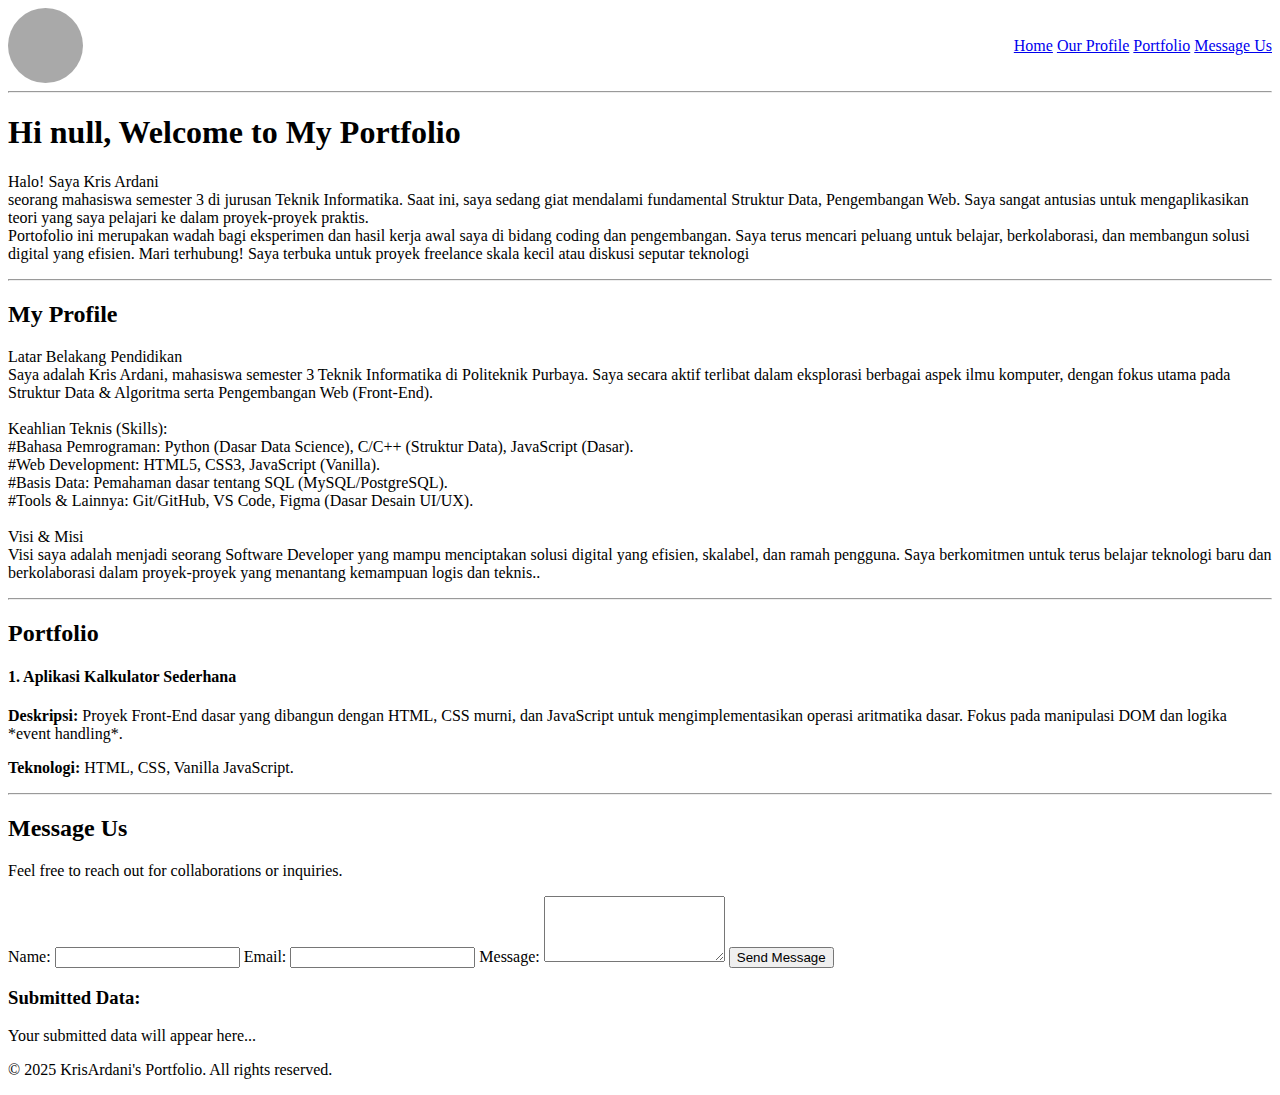
<file: backup.html>
<!DOCTYPE html>
<html lang="en">

<head>
    <meta charset="UTF-8">
    <meta name="viewport" content="width=device-width, initial-scale=1.0">
    <title>Portfolio Kris Ardani</title>
    
    <link rel="stylesheet" href="css/style.css">
</head>

<body>
    
    <div class="blurry-gradient-effect"></div>
    
    <div class="main-content">

        <header class="main-header">
            <div class="main-logo">
                </div>

            <nav>
                <a href="#home-section">Home</a>
                <a href="#profile-section">Our Profile</a>
                <a href="#portfolio-section">Portfolio</a>
                <a href="#message-section">Message Us</a>
            </nav>
        </header>

        <hr />

        <section id="home-section" class="hero-section">
            <h1><span id="greet-name"></span>Welcome to My Portfolio</h1>
            <p>Halo! Saya Kris Ardani <br> seorang mahasiswa semester 3 di jurusan Teknik Informatika.
Saat ini, saya sedang giat mendalami fundamental Struktur Data, Pengembangan Web. Saya sangat antusias untuk mengaplikasikan teori yang saya pelajari ke dalam proyek-proyek praktis. <br>
Portofolio ini merupakan wadah bagi eksperimen dan hasil kerja awal saya di bidang coding dan pengembangan. Saya terus mencari peluang untuk belajar, berkolaborasi, dan membangun solusi digital yang efisien.
Mari terhubung! Saya terbuka untuk proyek freelance skala kecil atau diskusi seputar teknologi </p>
        </section>

        <hr />

        <section id="profile-section" class="profile-section">
            <h2>My Profile</h2>
            <p>Latar Belakang Pendidikan <br> Saya adalah Kris Ardani, mahasiswa semester 3 Teknik Informatika di Politeknik Purbaya. Saya secara aktif terlibat dalam eksplorasi berbagai aspek ilmu komputer, dengan fokus utama pada Struktur Data & Algoritma serta Pengembangan Web (Front-End). <br> <br> Keahlian Teknis (Skills): <br> #Bahasa Pemrograman: Python (Dasar Data Science), C/C++ (Struktur Data), JavaScript (Dasar).<br> #Web Development: HTML5, CSS3, JavaScript (Vanilla).<br> #Basis Data: Pemahaman dasar tentang SQL (MySQL/PostgreSQL).<br> #Tools & Lainnya: Git/GitHub, VS Code, Figma (Dasar Desain UI/UX). <br><br> Visi & Misi <br> Visi saya adalah menjadi seorang Software Developer yang mampu menciptakan solusi digital yang efisien, skalabel, dan ramah pengguna. Saya berkomitmen untuk terus belajar teknologi baru dan berkolaborasi dalam proyek-proyek yang menantang kemampuan logis dan teknis..</p>
        </section>

        <hr />

        <section id="portfolio-section" class="portfolio-section">
            <h2>Portfolio</h2>
            <h4>1. Aplikasi Kalkulator Sederhana</h4>
            <p><strong>Deskripsi:</strong> Proyek Front-End dasar yang dibangun dengan HTML, CSS murni, dan JavaScript untuk mengimplementasikan operasi aritmatika dasar. Fokus pada manipulasi DOM dan logika *event handling*.</p>
            <p><strong>Teknologi:</strong> HTML, CSS, Vanilla JavaScript.</p>
        </section>

        <hr />

       <section id="message-section" class="message-section">
    <h2>Message Us</h2>
    <p>Feel free to reach out for collaborations or inquiries.</p>

    <div class="message-container">

        <div class="form-wrapper">
            <form id="contact-form">
                <label for="name-input">Name:</label>
                <input type="text" id="name-input" name="name" required>

                <label for="email-input">Email:</label>
                <input type="email" id="email-input" name="email" required>

                <label for="message-input">Message:</label>
                <textarea id="message-input" name="message" rows="4" required></textarea>
                
                <button type="button" id="send-button">Send Message</button>
            </form>
        </div>

        <div class="output-wrapper">
            <h3>Submitted Data:</h3>
            
            <div id="output-display">
                <p class="placeholder">Your submitted data will appear here...</p>
                
                <div class="output-item" id="output-name" style="display: none;">
                    <strong>Name:</strong> <span id="output-name-value"></span>
                </div>
                <div class="output-item" id="output-email" style="display: none;">
                    <strong>Email:</strong> <span id="output-email-value"></span>
                </div>
                <div class="output-item" id="output-message" style="display: none;">
                    <strong>Message:</strong> <pre id="output-message-value"></pre>
                </div>
            </div>

        </div>

    </div> </section>
        
        <footer>
            <div class="footer-content">
                <p>&copy; 2025 KrisArdani's Portfolio. All rights reserved.</p>
            </div>
        </footer>

    </div> <script src="js/script.js"></script>
</body>

</html>
</file>
<file: css/style.css>
.main-logo {
    height: 75px;
    width: 75px;
    background-color: darkgrey;
    border-radius: 50%;
    background-image: url(https://picsum.photos/200);
    background-size: cover;
}

.main-header {
    display: flex;
    justify-content: space-between;
    align-items: center;
}
</file>
